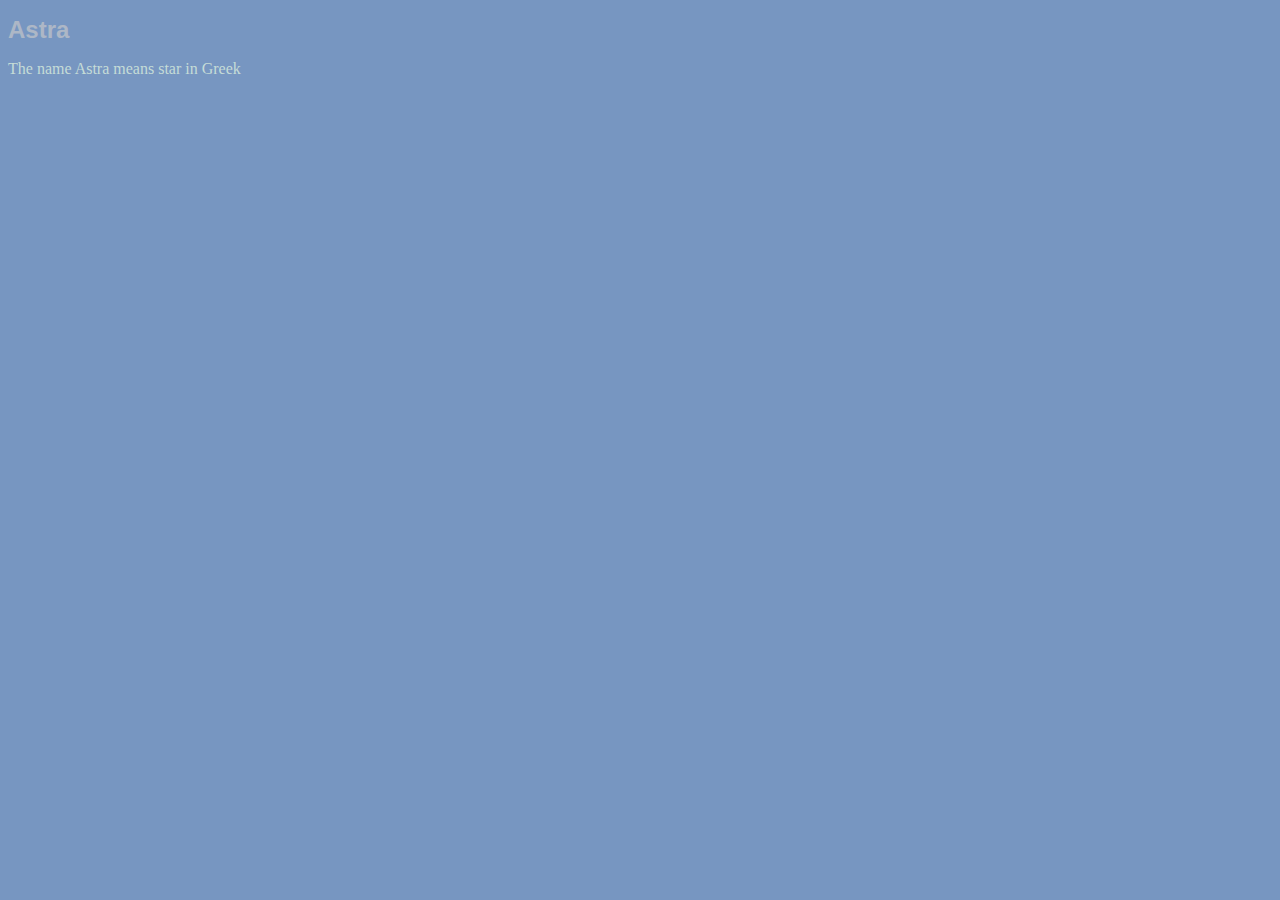
<file: untitled.html>
<!DOCTYPE html>
<html>
<head>
	<title>Charcater</title>
	<link rel="stylesheet" type="text/css" href="styles.css">
</head>
<body>
	<h1>Astra</h1>
	<p>The name Astra means star in Greek</p>
</body>
	<h2>
</file>
<file: styles.css>
body{background-color: #7796C1;
h1{color: #ADB7C6; font-family: Helvetica; font-size: 24px;}
p{color: #C5DCD7; font-family: Arial: font-size:15px}
img{margin-left: 300px}
ul{color: }
a{color}
a:hover {color: }
</file>
